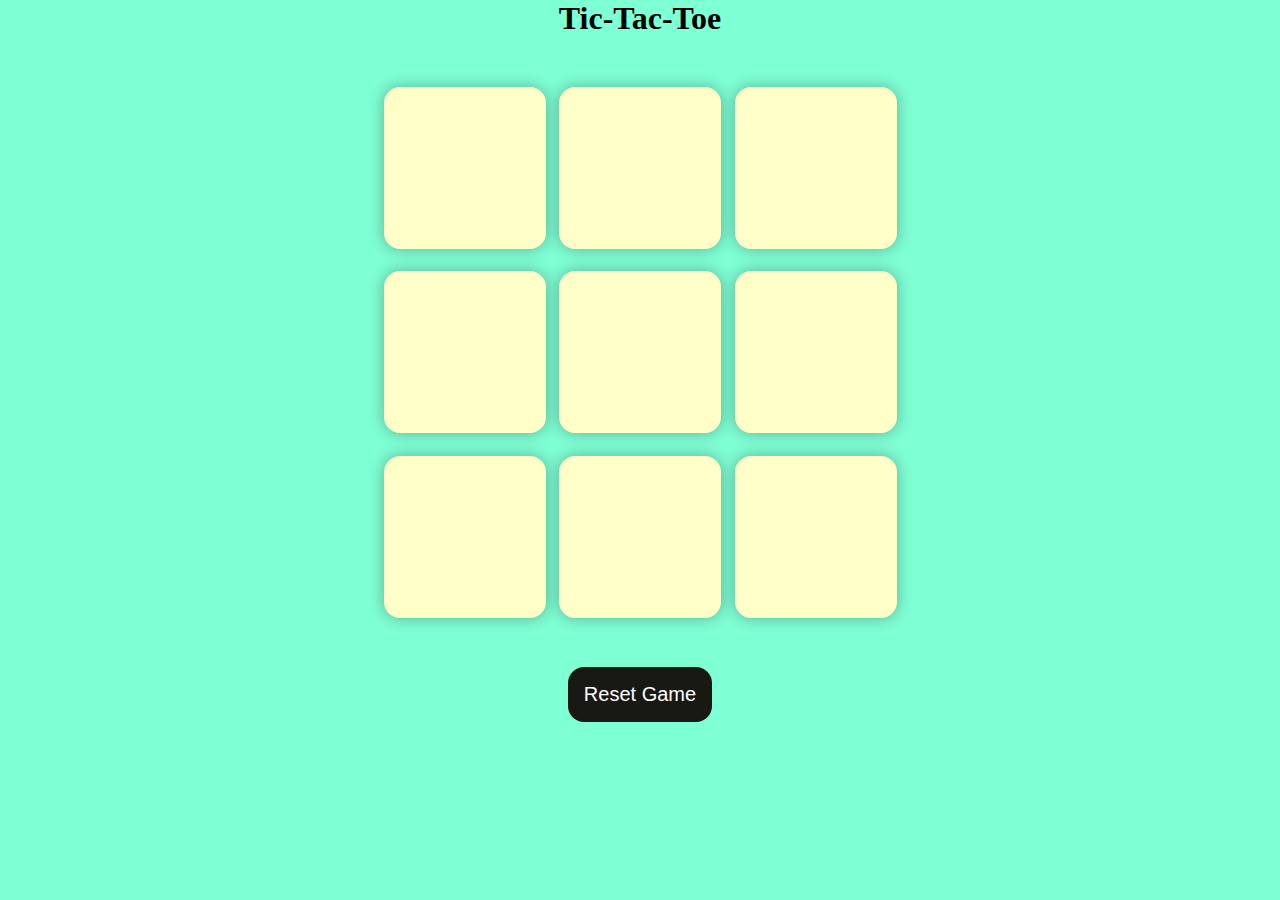
<file: index.html>
<!DOCTYPE html>
<html lang="en">
<head>
    <meta charset="UTF-8">
    <meta name="viewport" content="width=device-width, initial-scale=1.0">
    <title>Tic Tac Toe Game</title>
    <link rel="stylesheet" href="style.css">
</head>
<body>
    <div class="msg-container hide">
        <p id="msg">Winner</p>
        <button id="new-btn">New Game</button>
    </div>
    <main>
         <h1>Tic-Tac-Toe</h1>
         <div class="container">
            <div class="game">
            <button class="box"></button>
             <button class="box"></button>
              <button class="box"></button>
               <button class="box"></button>
                <button class="box"></button>
                 <button class="box"></button>
                  <button class="box"></button>
                   <button class="box"></button>
                    <button class="box"></button>
                    </div>
         </div>
         <button id="reset-btn">Reset Game</button>


    </main>
   
    <script src="script.js"></script>
</body>
</html>
</file>
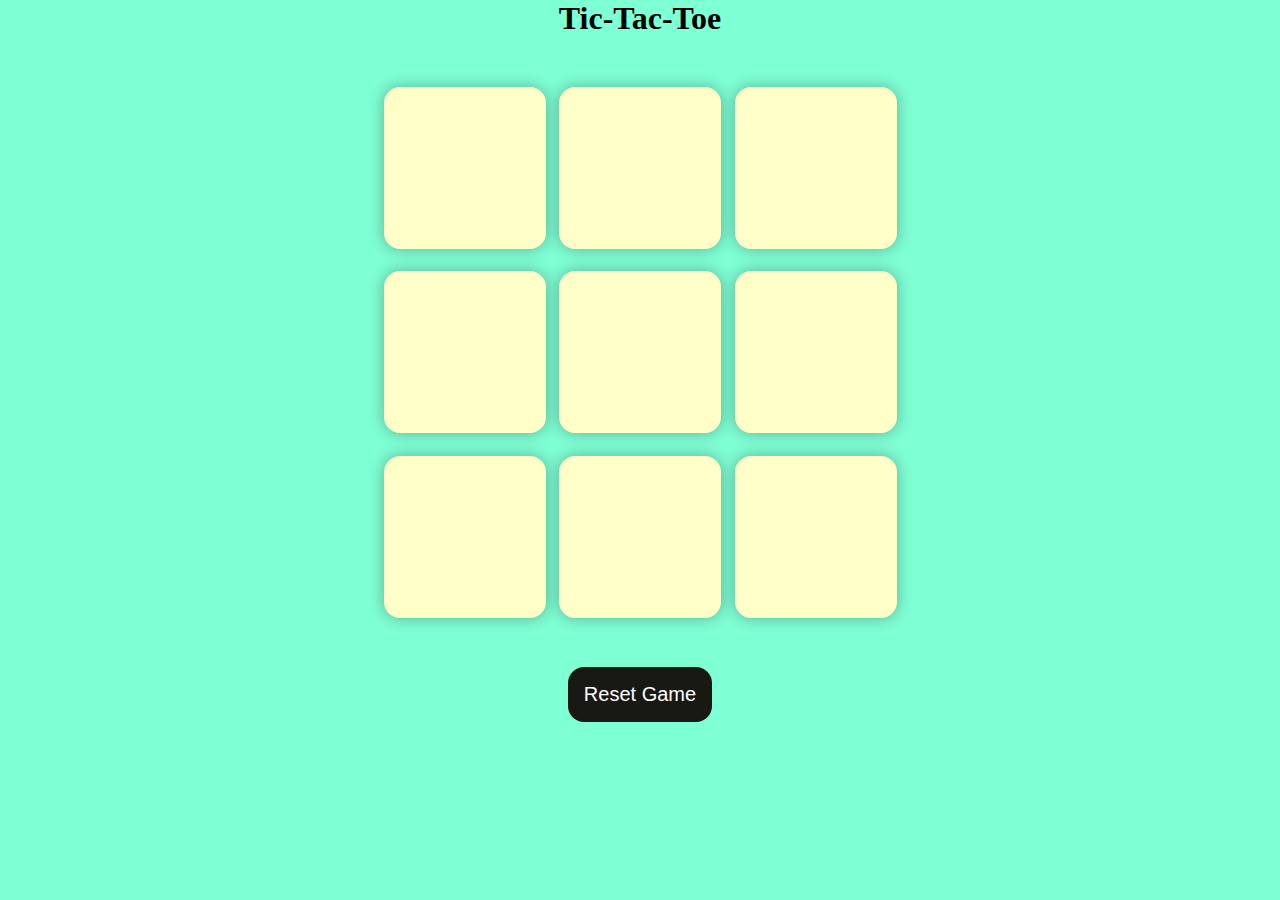
<file: tic.html>
<!DOCTYPE html>
<html lang="en">
<head>
    <meta charset="UTF-8">
    <meta name="viewport" content="width=device-width, initial-scale=1.0">
    <title>Tic Tac Toe Game</title>
    <link rel="stylesheet" href="tic.css">
</head>
<body>
    <div class="msg-container hide">
        <p id="msg">Winner</p>
        <button id="new-btn">New Game</button>
    </div>
    <main>
         <h1>Tic-Tac-Toe</h1>
         <div class="container">
            <div class="game">
            <button class="box"></button>
             <button class="box"></button>
              <button class="box"></button>
               <button class="box"></button>
                <button class="box"></button>
                 <button class="box"></button>
                  <button class="box"></button>
                   <button class="box"></button>
                    <button class="box"></button>
                    </div>
         </div>
         <button id="reset-btn">Reset Game</button>


    </main>
   
    <script src="tik.js"></script>
</body>
</html>
</file>
<file: style.css>
* {
    margin:0;
    padding: 0;

 }

 body {
    background-color: aquamarine;
    text-align: center;


 }
 .container{
    height: 70vh;
    display: flex;
    flex-wrap: wrap;
    justify-content: center;
    align-items: center;

 }
 .game{
    height: 60vmin;
    width: 60vmin;
    display: flex;
    flex-wrap: wrap;
    justify-content: center;
    align-items: center;
    gap: 1.5vmin;
 }
 .box{
    height: 18vmin;
    width: 18vmin;
    border-radius: 1rem;
    border: none;
    box-shadow: 0 0 1rem rgba(0,0,0,0.3);
    color: #b0413e;
    background-color:#ffffc7 ;
 }

 #reset-btn{
    padding: 1rem;
    font-size: 1.25rem;
    background-color: #191913;
    color: #fff;
    border-radius: 1rem;
    border: none;

 }


 #new-btn{
    padding: 1rem;
    font-size: 1.25rem;
    background-color: #191913;
    color: #fff;
    border-radius: 1rem;
    border: none;
 }

 #msg{
    color: #ffffc7;
    font-size:5vmin ;
 }

 .msg-container{
    height: 30vmin;
    display: flex;
    justify-content: center;
    align-items: center;
    flex-direction: column;
    gap: 4rem;


 }
 .hide{
    display: none;
 }
</file>
<file: tic.css>
* {
    margin:0;
    padding: 0;

 }

 body {
    background-color: aquamarine;
    text-align: center;


 }
 .container{
    height: 70vh;
    display: flex;
    flex-wrap: wrap;
    justify-content: center;
    align-items: center;

 }
 .game{
    height: 60vmin;
    width: 60vmin;
    display: flex;
    flex-wrap: wrap;
    justify-content: center;
    align-items: center;
    gap: 1.5vmin;
 }
 .box{
    height: 18vmin;
    width: 18vmin;
    border-radius: 1rem;
    border: none;
    box-shadow: 0 0 1rem rgba(0,0,0,0.3);
    color: #b0413e;
    background-color:#ffffc7 ;
 }

 #reset-btn{
    padding: 1rem;
    font-size: 1.25rem;
    background-color: #191913;
    color: #fff;
    border-radius: 1rem;
    border: none;

 }


 #new-btn{
    padding: 1rem;
    font-size: 1.25rem;
    background-color: #191913;
    color: #fff;
    border-radius: 1rem;
    border: none;
 }

 #msg{
    color: #ffffc7;
    font-size:5vmin ;
 }

 .msg-container{
    height: 30vmin;
    display: flex;
    justify-content: center;
    align-items: center;
    flex-direction: column;
    gap: 4rem;


 }
 .hide{
    display: none;
 }
</file>
